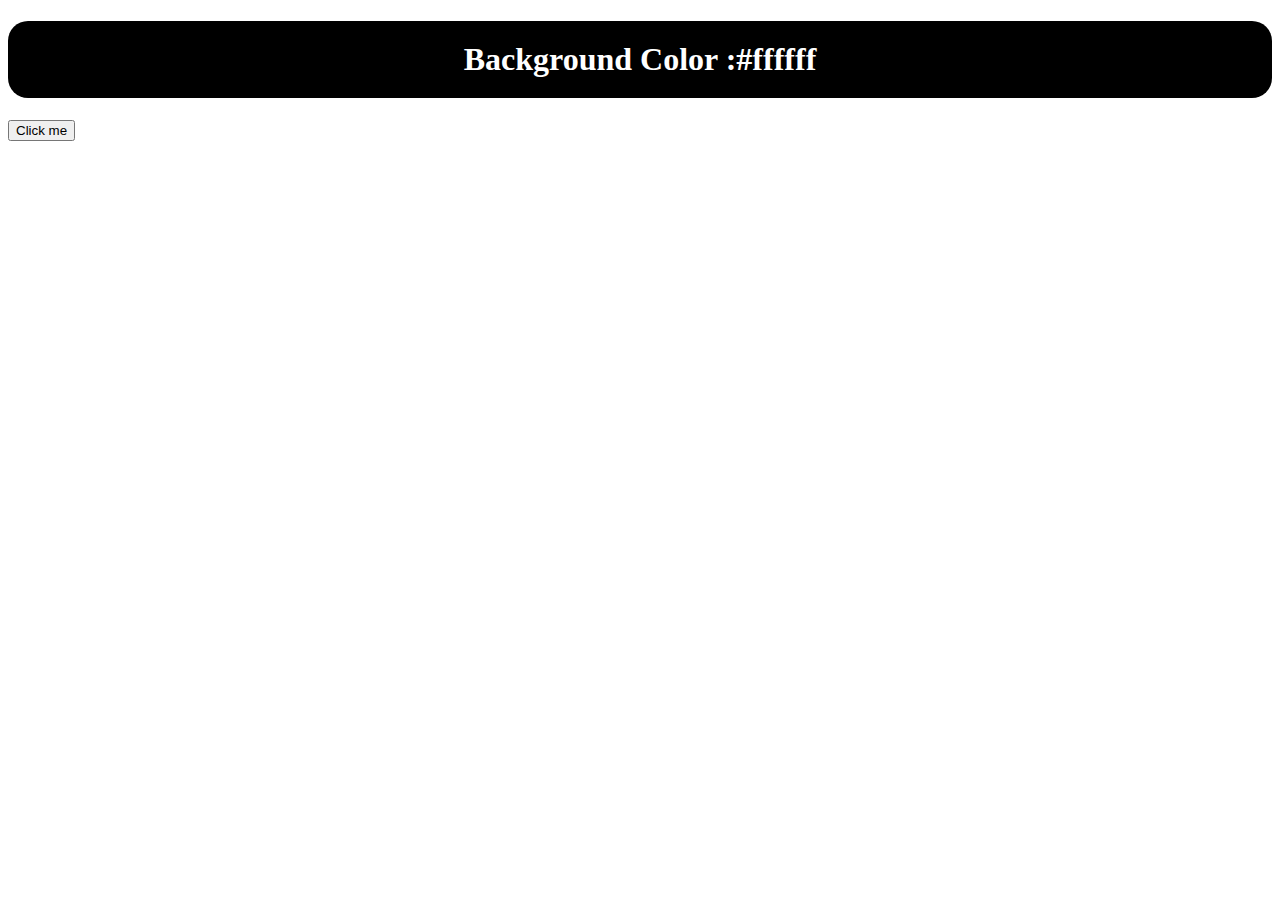
<file: ColorFliper/index.html>
<!DOCTYPE html>
<html lang="en">
<head>
    <meta charset="UTF-8">
    <meta name="viewport" content="width=device-width, initial-scale=1.0">
    <title>Color Fliper</title>
    <link rel="stylesheet" href="style.css">
</head>
<body>
    <h1 class="title">Background Color :<span id="showColor">#ffffff</span></h1>
    <button id="btn">Click me</button>
</body>
<script src="script.js"></script>
</html>
</file>
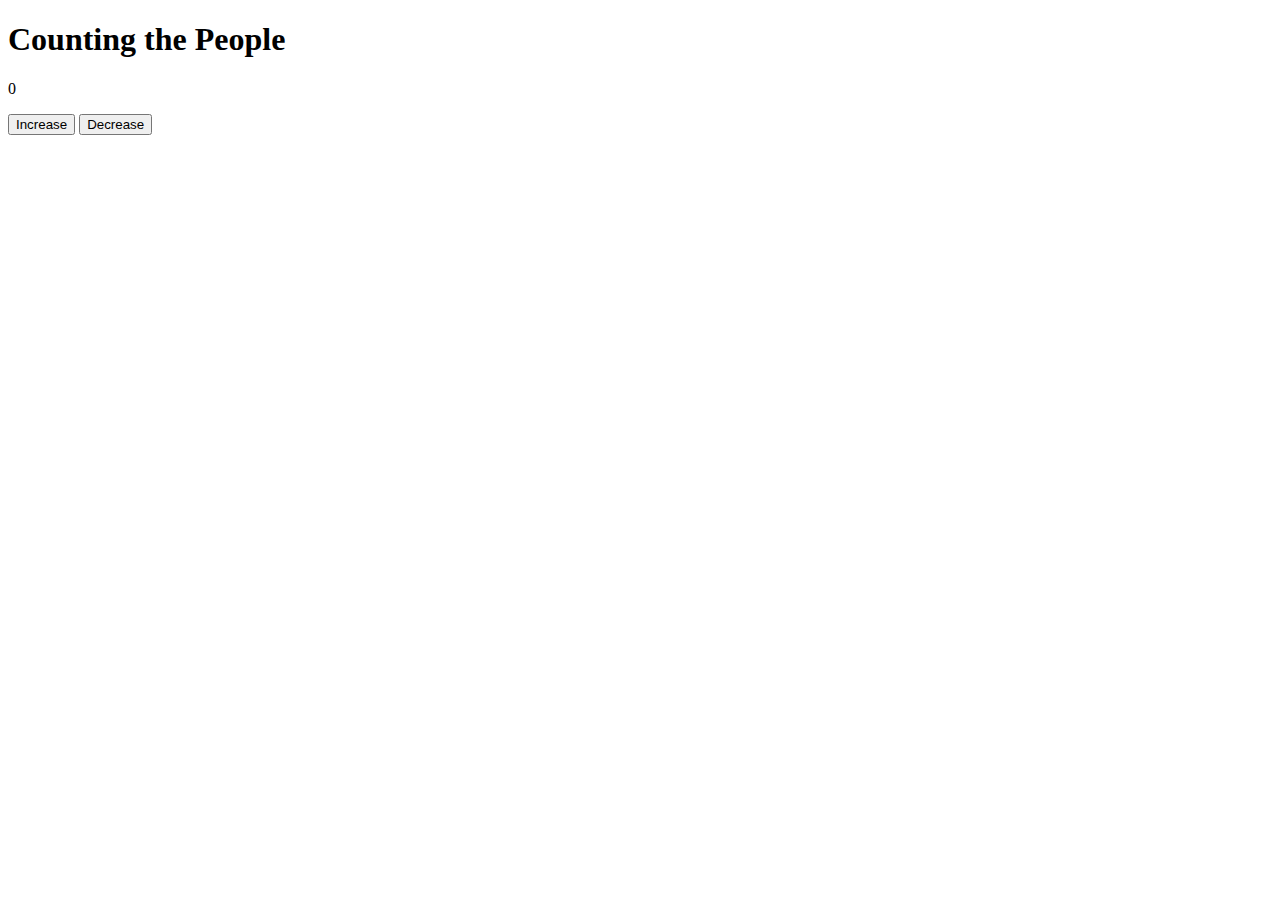
<file: StepCount/index.html>
<!DOCTYPE html>
<html lang="en">
<head>
    <meta charset="UTF-8">
    <meta name="viewport" content="width=device-width, initial-scale=1.0">
    <title>Document</title>
</head>
<body>
    <h1>Counting the People</h1>
    <p class="count">0</p>
    <button class="increase">Increase</button>
    <button class="decrease">Decrease</button>
</body>
<script src="index.js"></script>
</html>
</file>
<file: ColorFliper/style.css>
.title{
    background: #000;
    color: white;
    border-radius: 20px;
    text-align: center;
    padding: 20px;
}
</file>
